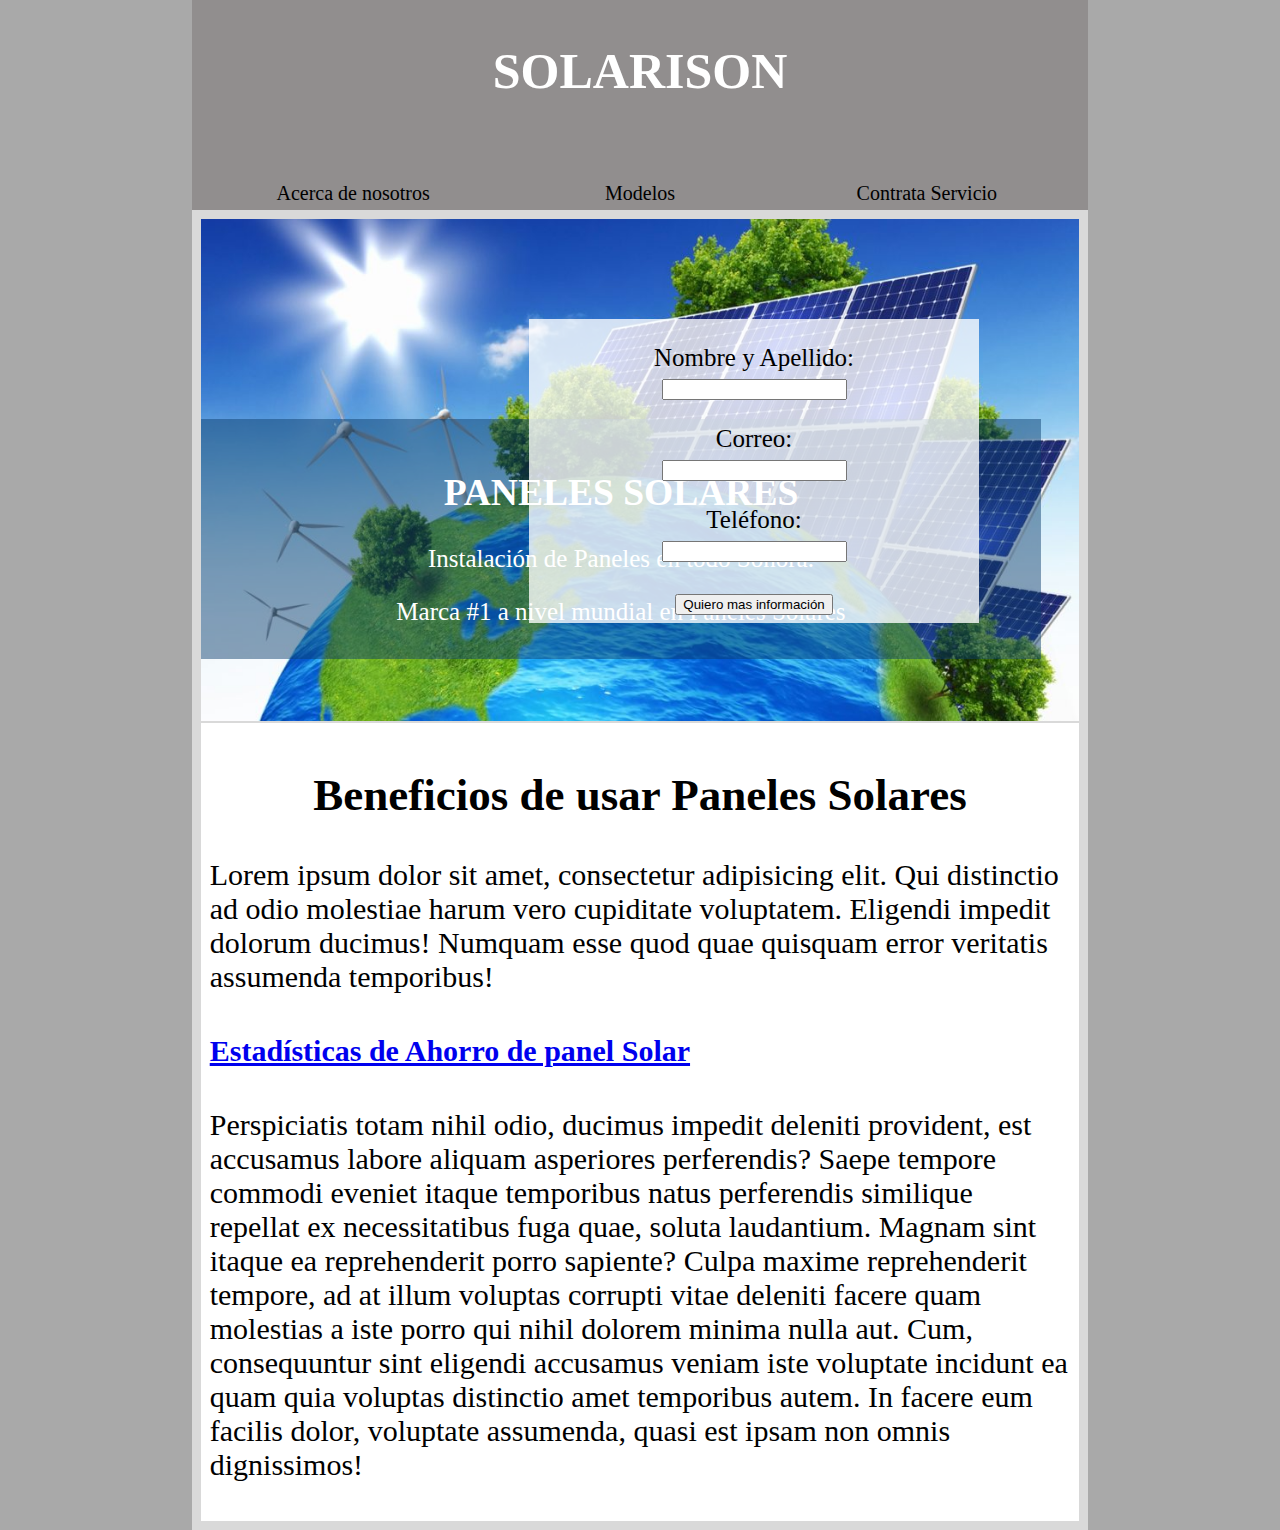
<file: 3.2.2 _Tarea_Ev_2/basic-template/index.html>
<!DOCTYPE html>
<html lang="en">
  <head>
    <meta charset="UTF-8" >
    <meta http-equiv="X-UA-Compatible" content="IE=edge" >
    <meta name="viewport" content="width=device-width, initial-scale=1.0" >
    <meta name="description" content="This is the description of the page that is used by SEO to optimize search 
      results and to provide a summary of the site.">
    <meta name="author" content="Author's name">
    <title>SOLARISON</title>

    <link rel="stylesheet" href="styles.css">
  </head>
  <body>
    <header>
      <h1>Solarison</h1>

      <nav>
        <ul>
          <li><a href="#">Acerca de nosotros</a></li>
          <li><a href="#">Modelos</a></li>
          <li><a href="#">Contrata Servicio</a></li>
        </ul>
      </nav> 

    </header>

    <main>
      <div class="imagen-container"> 
        <img src="img.jpg" alt="Img_Principal">

        <div class="texto-imagen">
          <h2>PANELES SOLARES</h2>
          <p>Instalación de Paneles en todo Sonora.</p>
          <p class = "texto-color">Marca #1 a nivel mundial en Paneles Solares</p>
        </div>

        <div class="texto2-imagen">
          <form action="#">
            <p>
              <label for="Nombre y Apellido"> Nombre y Apellido: </label>
              <br>
              <input type="text" placeholder="">
            </p>

            <p>
              <label for="Nombre y Apellido"> Correo: </label>
              <br>
              <input type="text" placeholder="">
            </p>

            <p>
              <label for="Nombre y Apellido"> Teléfono: </label>
              <br>
              <input type="text" placeholder="">
            </p>

            <p>
              <Button>Quiero mas información</Button>
            </p>
            
          </form>
        </div>
      </div>

      <article>
        <h2 class="Titulo2">Beneficios de usar Paneles Solares</h2>
        <p>
          Lorem ipsum dolor sit amet, consectetur adipisicing elit. Qui distinctio ad odio molestiae harum vero cupiditate voluptatem. 
          Eligendi impedit dolorum ducimus! Numquam esse quod quae quisquam error veritatis assumenda temporibus!
          <br>

          <h4>
            <a href="index2.html">Estadísticas de Ahorro de panel Solar</a>
          </h4>
          
          Perspiciatis totam nihil odio, ducimus impedit deleniti provident, est accusamus labore aliquam asperiores perferendis? Saepe tempore commodi eveniet itaque temporibus natus perferendis similique repellat ex necessitatibus fuga quae, soluta laudantium.
          Magnam sint itaque ea reprehenderit porro sapiente? Culpa maxime reprehenderit tempore, ad at illum voluptas corrupti vitae deleniti facere quam molestias a iste porro qui nihil dolorem minima nulla aut.
          Cum, consequuntur sint eligendi accusamus veniam iste voluptate incidunt ea quam quia voluptas distinctio amet temporibus autem. In facere eum facilis dolor, voluptate assumenda, quasi est ipsam non omnis dignissimos!
          </p>
      </article>
    </main>

  </body>
</html>
</file>
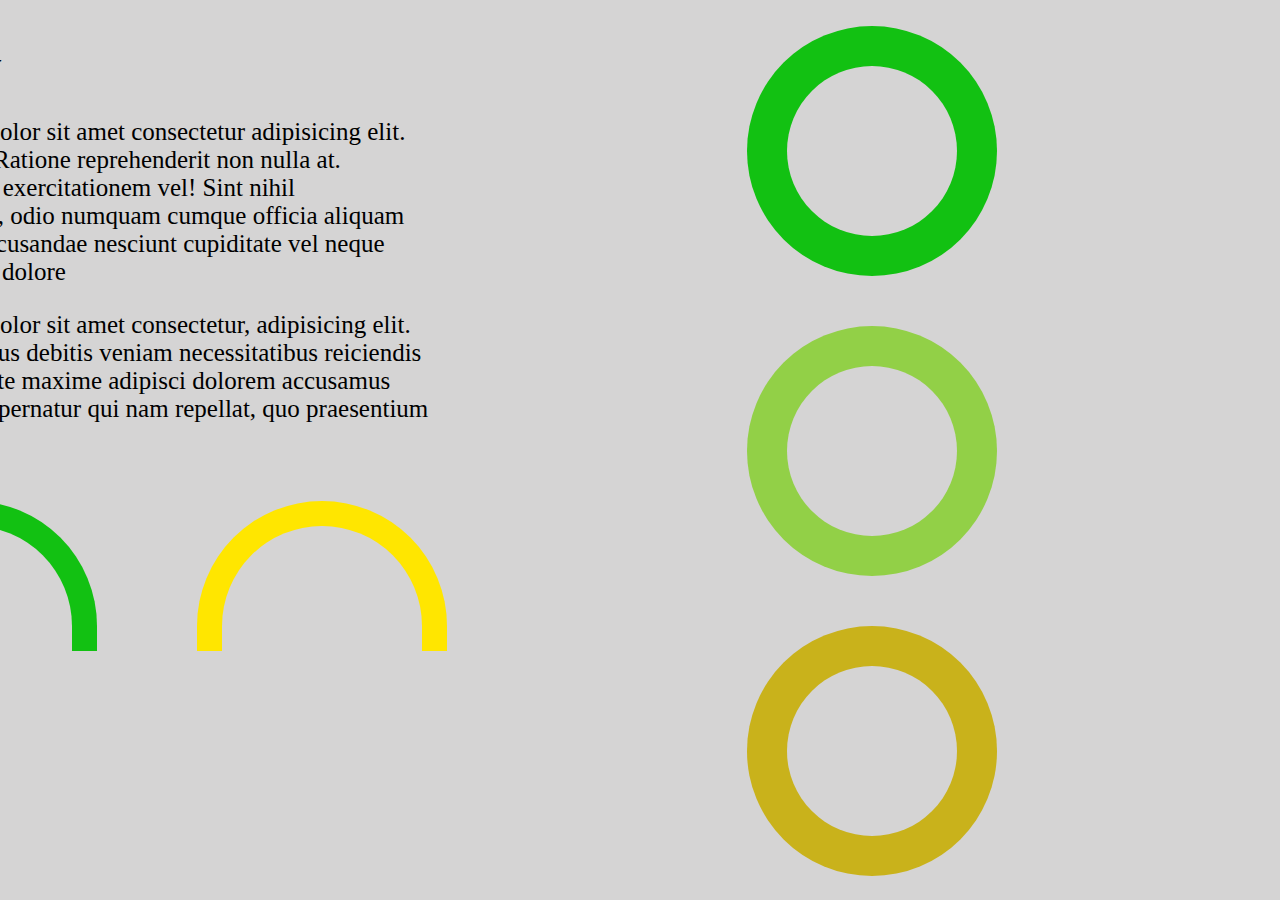
<file: 3.2.2 _Tarea_Ev_2/basic-template/index2.html>
<!DOCTYPE html>
<html lang="en">
<head>
    <meta charset="UTF-8">
    <meta name="viewport" content="width=device-width, initial-scale=1.0">
    <title>Panel 1</title>
    <link rel="stylesheet" href="styles2.css">
</head>
<body>
    <main>
        <div class="general-dash">

            <div class="menu-dash">
                <h1>Dashboar Panel Solar</h1>
                <ul>
                    <li><a href="#">Paneles</a></li>
                    <li><a href="#">Consumo Panel</a></li>
                    <li><a href="#">Estadisticas</a></li>
                    <li><a href="#">Comparacion</a></li>
                    <li><a href="#">Precios</a></li>
                </ul>
            </div>

            <div class="derech-dash">
                <div class="text-containers">
                    <h2>Overview</h2>
                    <p>
                        Lorem ipsum dolor sit amet consectetur adipisicing elit. <br>
                        Minus, ullam. Ratione reprehenderit non nulla at. <br>
                        Debitis placeat exercitationem vel! Sint nihil <br>
                        voluptatum hic, odio numquam cumque officia aliquam <br>
                        soluta ipsa! Recusandae nesciunt cupiditate vel neque <br>
                        exercitationem dolore <br>
                    </p>

                    <p>
                        Lorem ipsum dolor sit amet consectetur, adipisicing elit. <br>
                        Quas repellendus debitis veniam necessitatibus reiciendis <br>
                        quis corrupti iste maxime adipisci dolorem accusamus <br>
                        voluptatibus aspernatur qui nam repellat, quo praesentium <br> 
                        rerum dicta? <br>
                    </p>
                </div>

                <div class="semicircle-container">
                    <div class="semicircle1 bottom"></div>
                    <div class="semicircle2 top"></div>

                    <div class="semicircle3 bottom"></div> 
                    <div class="semicircle4 top"></div>
                </div>

                <div class="circle-container">
                    <div class="circle1 bottom"></div>
                    <div class="circle2 top"></div>

                    <div class="circle3 bottom"></div> 
                    <div class="circle4 top"></div>

                    <div class="circle5 bottom"></div> 
                    <div class="circle6 top"></div>

                </div>

                <div class="rectang-container">

                </div>
            </div>

     
        </div>

       

        <!-- <div class="genr-dash">
            <h2>Overview</h2>
        </div> -->

        <!-- <div class="Op-Dash">
            <h1>DASHBOARD PANEL SOLAR</h1>
        </div>
        
        <div class="dashb">
            <h2>Overview</h2>

        </div> -->
    </main>
    
</body>
</html>
</file>
<file: 3.2.2 _Tarea_Ev_2/basic-template/styles.css>
/* GENERAL */

html, body {
    margin: 0;
    padding: 0;
  }
  
html {
    font-size: 10px;
    background-color: #a9a9a9;
}
  
body {
    width: 70%;
    min-width: 800px;
    margin: 0 auto;
}
  

/* TIPOGRAPHY */

h1{
    flex: 5;
    text-transform: uppercase;
    color: white;
    text-align: center;
    font-size: 50px;
}

/* HEADER */

header, nav {
    background-color: rgba(145, 142, 142, 1);
    padding: 1%;
}

header{
    display: flex;
    flex-flow: row wrap;
}

nav {
    height: 50px;
    flex: 70%;
    display: flex;
}
  
nav ul {
    padding: 0;
    list-style-type: none;
    flex: 2;
    display: flex;
    font-size: 30px;
}
  
nav li {
    display: inline;
    text-align: center;
    flex: 1;
}
  
nav a, nav span {
    display: inline-block;
    font-size: 2rem;
    height: 3rem;
    line-height: 0.5;
    /* text-transform: uppercase; */
    text-decoration: none;
    color: black;
  
}

/* MAIN */

main{
    background-color:rgba(217, 217, 217, 1); 
    padding: 1%;
    position: relative;
}

.imagen-container {
    position: relative;
    width: 100%;
}

.imagen-container img {
    width: 100%;
    height: auto; 
}

.imagen-container .texto-imagen {
    position: absolute;
    top: 200px;
    left: 0px;
    right: 100px;
    bottom: 200px;
    height: 200px;
    color: white;
    text-align: center;
    padding: 20px;
    background-color: rgba(11, 61, 108, 0.479);
    width: 800px; /* Ajusta el ancho del texto según sea necesario */
    font-size: 25px;
}


.imagen-container .texto2-imagen{
    position: absolute;
    top: 100px;
    right: 100px;
    bottom: 100px;
    width: 450px; /* Ancho del nuevo rectángulo */
    background-color: rgba(255, 255, 255, 0.786); /* Color del nuevo rectángulo */
    font-size: 25px;
    text-align: center;
}


article{
    text-align: left;
    background-color: white;
    padding: 1%;
    font-size: 30px;
}

.Titulo2{
    text-align: center;
}
</file>
<file: 3.2.2 _Tarea_Ev_2/basic-template/styles2.css>
/* GENERAL */

html, body {
    margin: 0;
    padding: 0;
  }
  
html {
    font-size: 10px;
    background-color: #a9a9a9;
}
  
body {
    width: 70%;
    min-width: 800px;
    margin: 0 auto;
}

/* TIPOGRAPHY */

h1{
    flex: 5;
    text-transform: uppercase;
    color: white;
    text-align: center;
    font-size: 35px;
}

/* OPCIONES IZQ */

.general-dash .menu-dash{
    position: absolute;
    background-color: rgba(145, 142, 142, 1);
    padding: 1%;
    left: 0px;
    top: 0px;
    right: 50px;
    bottom: 0px;
    width: 400px;
    font-size: 25px;
}


.menu-dash ul {
    padding: 0;
    list-style-type: none;
    flex: 2;
    display: flex;
    font-size: 30px;
    flex-direction: column; 
}
  
.menu-dash li {
    text-align: center;
    flex: 1;
    margin-bottom: 80px;
}

.menu-dash a{
    text-decoration: none;
    display: block;
    color: black;
}

.general-dash .derech-dash{
    position: absolute;
    padding: 1%;
    right: 0px;
    top: 0px;
    bottom: 0px;
    width: 1570px; /* Ancho del nuevo rectángulo */
    background-color: rgb(213, 212, 212); /* Color del nuevo rectángulo */
    font-size: 25px;
    text-align: left;
}

.general-dash .derech-dash .text-containers{
    font-size: 25px;
}

/* OPCIONES DERECHA */
.derech-dash .text-containers {
    margin-left: 150px;
}


/* CIRCULOS */
.circle-container{
    position: relative;
    display: flex;
    justify-content: center; /* Distribuye el espacio entre los semicírculos */
    align-items: center;
    margin-top: -400px;
}


.circle1 {
    width: 250px;
    height: 250px;
    background-color: rgb(18, 193, 18);
    border-radius: 50%; /* Esto hace que el div tenga forma de círculo */
    position: absolute; /* Posiciona en relación al contenedor */
    margin: auto; /* Alinea horizontal y verticalmente */
    top: 50px; /* Ajusta según sea necesario */    
    bottom: 0; /* Ajusta según sea necesario */
    left: 1050px; /* Ajusta según sea necesario */
}

.circle2 {
    width: 170px;
    height: 170px;
    background-color: rgb(213, 212, 212);
    border-radius: 50%; /* Esto hace que el div tenga forma de círculo */
    position: absolute; /* Posiciona en relación al contenedor */
    margin: auto; /* Alinea horizontal y verticalmente */
    top: 50px; /* Ajusta según sea necesario */    
    bottom: 0; /* Ajusta según sea necesario */
    left: 1090px; /* Ajusta según sea necesario */
}

.circle3 {
    width: 250px;
    height: 250px;
    background-color: rgb(146, 208, 71);
    border-radius: 50%; /* Esto hace que el div tenga forma de círculo */
    position: absolute; /* Posiciona en relación al contenedor */
    margin: auto; /* Alinea horizontal y verticalmente */
    top: 350px; /* Ajusta según sea necesario */    
    bottom: 0; /* Ajusta según sea necesario */
    left: 1050px; /* Ajusta según sea necesario */
}

.circle4 {
    width: 170px;
    height: 170px;
    background-color: rgb(213, 212, 212);
    border-radius: 50%; /* Esto hace que el div tenga forma de círculo */
    position: absolute; /* Posiciona en relación al contenedor */
    margin: auto; /* Alinea horizontal y verticalmente */
    top: 350px; /* Ajusta según sea necesario */    
    bottom: 0; /* Ajusta según sea necesario */
    left: 1090px; /* Ajusta según sea necesario */
}


.circle5 {
    width: 250px;
    height: 250px;
    background-color: rgb(201, 178, 27);
    border-radius: 50%; /* Esto hace que el div tenga forma de círculo */
    position: absolute; /* Posiciona en relación al contenedor */
    margin: auto; /* Alinea horizontal y verticalmente */
    top: 650px; /* Ajusta según sea necesario */    
    bottom: 50px; /* Ajusta según sea necesario */
    left: 1050px; /* Ajusta según sea necesario */
}

.circle6 {
    width: 170px;
    height: 170px;
    background-color: rgb(213, 212, 212);
    border-radius: 50%; /* Esto hace que el div tenga forma de círculo */
    position: absolute; /* Posiciona en relación al contenedor */
    margin: auto; /* Alinea horizontal y verticalmente */
    top: 650px; /* Ajusta según sea necesario */    
    bottom: 0; /* Ajusta según sea necesario */
    left: 1090px; /* Ajusta según sea necesario */
}

/* SEMICIRCULOS */

.semicircle-container {
    position: relative;
    display: flex;
    justify-content: space-between; /* Distribuye el espacio entre los semicírculos */
    margin-right: 900px;
    margin-left: 150px;
    margin-top: 50px;
}

.semicircle1 {
    position: absolute;
    width: 250px; /* Ancho del semicírculo */
    height: 150px; /* Altura del semicírculo (la mitad del ancho para un semicírculo perfecto) */
    background-color: rgb(18, 193, 18); /* Color de fondo del semicírculo */
    border-top-left-radius: 150px; /* Radio de las esquinas superiores izquierdas (la mitad del ancho) */
    border-top-right-radius: 150px; /* Radio de las esquinas superiores derechas (la mitad del ancho) */
}

.semicircle2 {
    position: absolute;
    width: 200px; /* Ancho del semicírculo */
    height: 125px; /* Altura del semicírculo (la mitad del ancho para un semicírculo perfecto) */
    background-color:  rgb(213, 212, 212); /* Color de fondo del semicírculo */
    border-top-left-radius: 100px; /* Radio de las esquinas superiores izquierdas (la mitad del ancho) */
    border-top-right-radius: 100px; /* Radio de las esquinas superiores derechas (la mitad del ancho) */
    top: 25px; /* Posición superior para superponer el semicírculo pequeño */
    left: 25px; /* Posición izquierda para superponer el semicírculo pequeño */
}


.semicircle3 {
    position: absolute;
    width: 250px; /* Ancho del semicírculo */
    height: 150px; /* Altura del semicírculo (la mitad del ancho para un semicírculo perfecto) */
    background-color: rgb(255, 230, 0); /* Color de fondo del semicírculo */
    border-top-left-radius: 150px; /* Radio de las esquinas superiores izquierdas (la mitad del ancho) */
    border-top-right-radius: 150px; /* Radio de las esquinas superiores derechas (la mitad del ancho) */
    left: 350px; /* Posición izquierda para colocar al lado del primer semicírculo */
}

.semicircle4 {
    position: absolute;
    width: 200px; /* Ancho del semicírculo */
    height: 125px; /* Altura del semicírculo (la mitad del ancho para un semicírculo perfecto) */
    background-color:  rgb(213, 212, 212); /* Color de fondo del semicírculo */
    border-top-left-radius: 100px; /* Radio de las esquinas superiores izquierdas (la mitad del ancho) */
    border-top-right-radius: 100px; /* Radio de las esquinas superiores derechas (la mitad del ancho) */
    top: 25px; /* Posición superior para superponer el semicírculo pequeño */
    left: 375px; 
}
</file>
